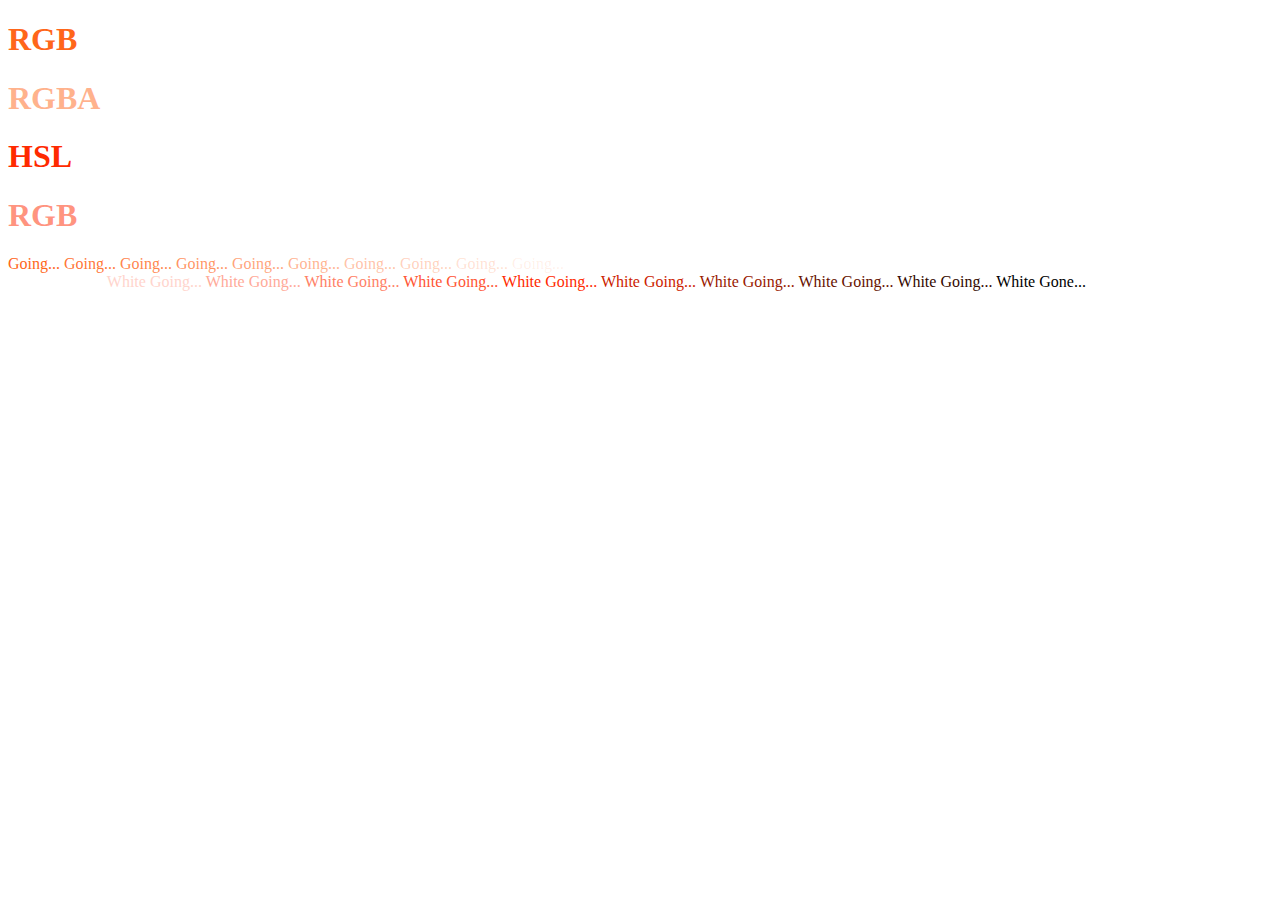
<file: Unit 4/Module 1/Color.html>
<!DOCTYPE html>
<html lang="en">

    <head>
        <title>
            Color Style
        </title>

    </head>



    <body>

        <h1 style="color: rgb(100%,40% ,10% );">RGB</h1>
        <h1 style="color: rgba(100%,40% ,10%,.5 );">RGBA</h1>
        <h1 style="color: hsl(370,100% ,50%);">HSL</h1>
        <h1 style="color: hsla(370,100% ,50%,.5 );">RGB</h1>    
        <span style="color: rgba(100%, 40%, 10%, 1);">Going...</span>
        <span style="color: rgba(100%, 40%, 10%, .9);">Going...</span>
        <span style="color: rgba(100%, 40%, 10%, .8);">Going...</span>
        <span style="color: rgba(100%, 40%, 10%, .7);">Going...</span>
        <span style="color: rgba(100%, 40%, 10%, .6);">Going...</span>
        <span style="color: rgba(100%, 40%, 10%, .5);">Going...</span>
        <span style="color: rgba(100%, 40%, 10%, .4);">Going...</span>
        <span style="color: rgba(100%, 40%, 10%, .3);">Going...</span>
        <span style="color: rgba(100%, 40%, 10%, .2);">Going...</span>
        <span style="color: rgba(100%, 40%, 10%, .1);">Going...</span>
        <span style="color: rgba(100%, 40%, 10%, 0);">Gone</span>
        <br>
        <span style="color: hsl(370,100%,100%);">White Going...</span>
        <span style="color: hsl(370,100%,90%);">White Going...</span>
        <span style="color: hsl(370,100%,80%);">White Going...</span>
        <span style="color: hsl(370,100%,70%);">White Going...</span>
        <span style="color: hsl(370,100%,60%);">White Going...</span>
        <span style="color: hsl(370,100%,50%);">White Going...</span>
        <span style="color: hsl(370,100%,40%);">White Going...</span>
        <span style="color: hsl(370,100%,30%);">White Going...</span>
        <span style="color: hsl(370,100%,20%);">White Going...</span>
        <span style="color: hsl(370,100%,10%);">White Going...</span>
        <span style="color: hsl(370,100%,0%);">White Gone...</span>

    </body>





</html>
</file>
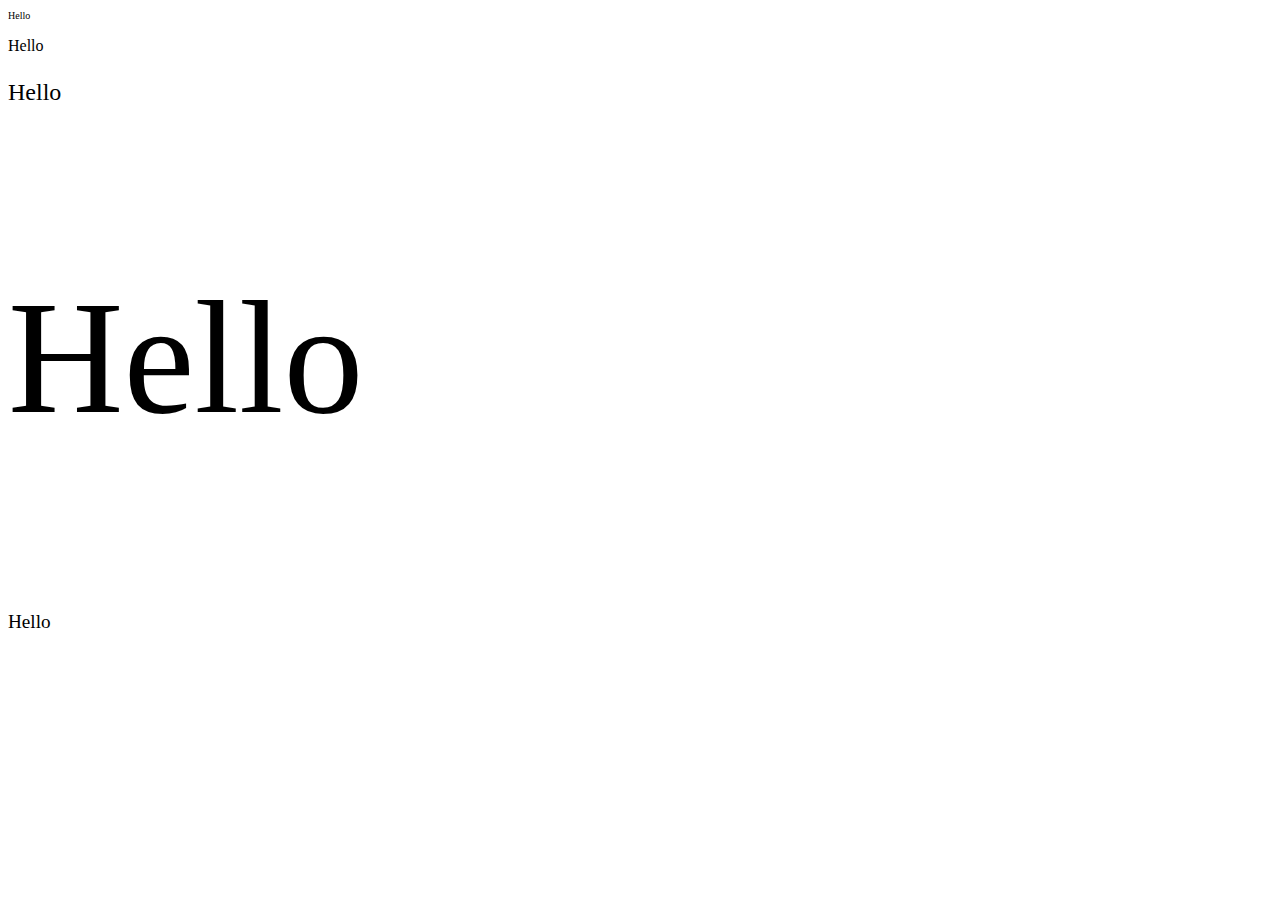
<file: Unit 4/Module 1/font size.html>
<!DOCTYPE html>
<html lang="en">
    <head>
        <meta charset="utf-8">
    </head>
    <body>
        <p style="font-size: 10px;">Hello</p>
        <p style="font-size: 1em;">Hello</p>
        <p style ="font-size: 18pt;">Hello</p>
        <p style ="font-size:10rem">Hello</p>
        <p style ="font-size:120% ;">Hello</p>
    </body>
</html>
</file>
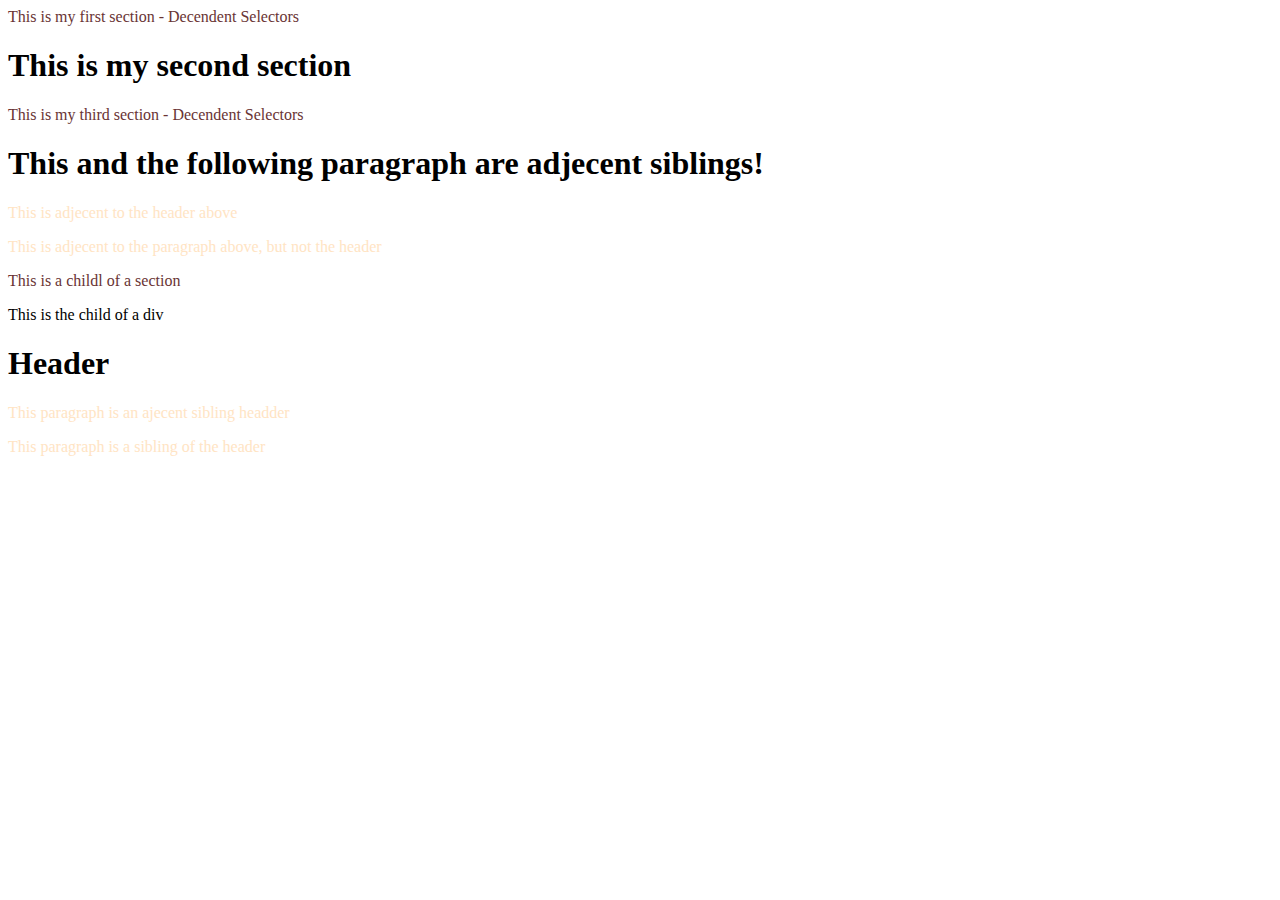
<file: Unit 4/Module 1/Rational Selectors.html>
<DOCTYPE html>
    <html lang="en">
    
        <head>
            <meta charset="utf-8">
            <title> CSS Selectors</title>
    
            <style>
                section p{
                    color: red;
                }
            
            </style>
    
            <style>
                h1+p{
                    color: aqua;
                }
            </style>
    
            <style>
              section>p{
                 color: rgb(105, 52, 52);
                }
    
            </style>
    
            <style>
               h1~p{
                  color: bisque;
             }
    
            </style>
    
        </head>
    
    
        <body>
            <section>
                <p>This is my first section - Decendent Selectors</p>
            </section>
            <section>
                <h1>This is my second section</h1>
            </section>
            <section>
                <p>This is my third section - Decendent Selectors</p>
            </section>
            <section> 
                <h1> This and the following paragraph are adjecent siblings!</h1>
                <p>This is adjecent to the header above</p>
                <p>This is adjecent to the paragraph above, but not the header</p>
            </section>
            <section>
                <p> This is a childl of a section</p>
            </section>
            <div>
                <p>This is the child of a div</p>
            </div>

            <h1>Header</h1>
            <p>This paragraph is an ajecent sibling headder</p>
            <p>This paragraph is a sibling of the header</p>

        </body>
    
    
    
    
    
    </html>
</file>
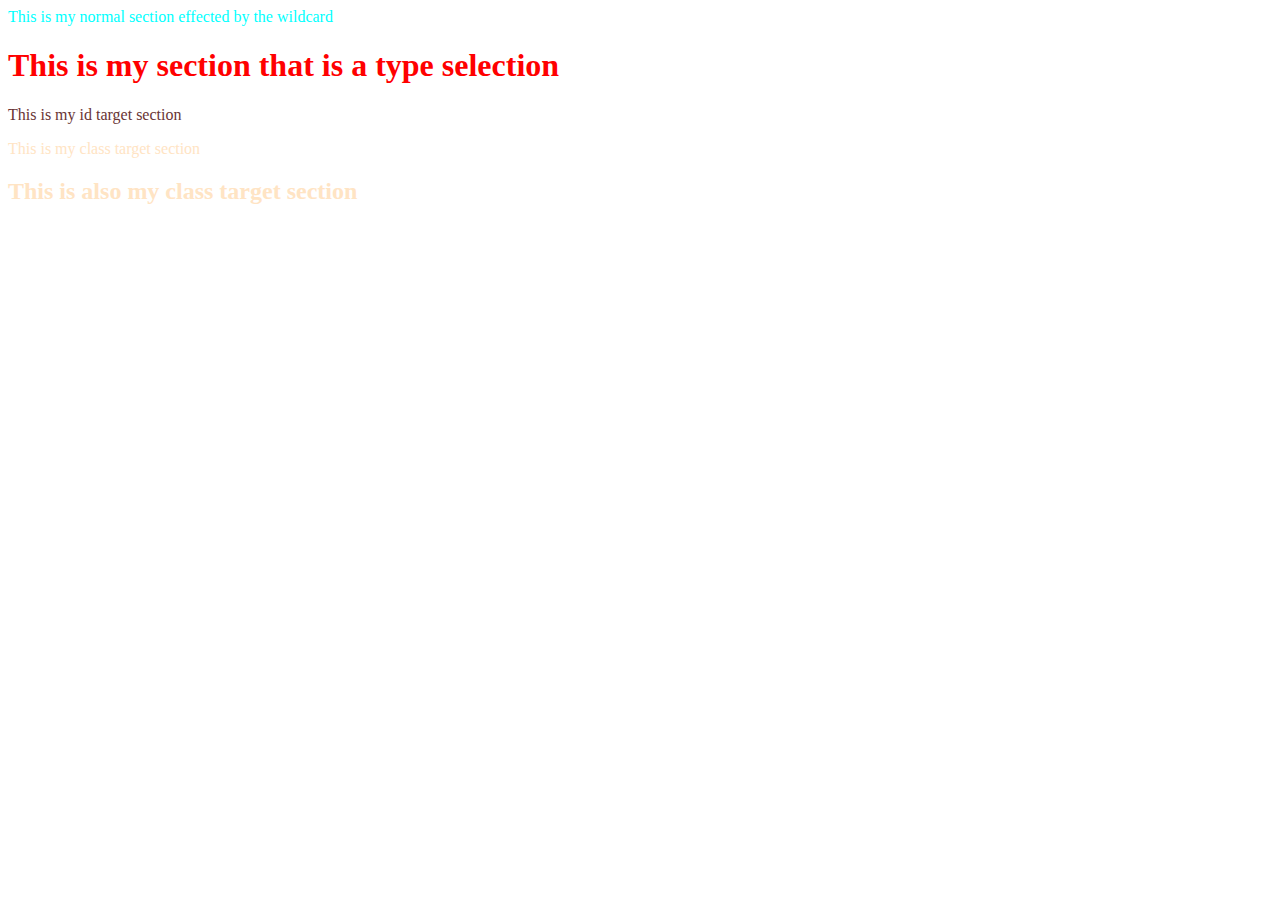
<file: Unit 4/Module 1/Selectors.html>
<DOCTYPE html>
<html lang="en">

    <head>
        <meta charset="utf-8">
        <title> CSS Selectors</title>

        <style>
            h1{
                color: red;
            }
        
        </style>

        <style>
            *{
                color: aqua;
            }
        </style>

        <style>
          #target{
             color: rgb(105, 52, 52);
            }

        </style>

        <style>
           .red{
              color: bisque;
         }

        </style>

    </head>


    <body>
        <section>
            <p> This is my normal section effected by the wildcard</p>
            <h1>This is my section that is a type selection</h1>
            <p id="target">This is my id target section</p>
            <p class="red">This is my class target section</p>
            <h2 class="red">This is also my class target section
        </section>


    </body>





</html>
</file>
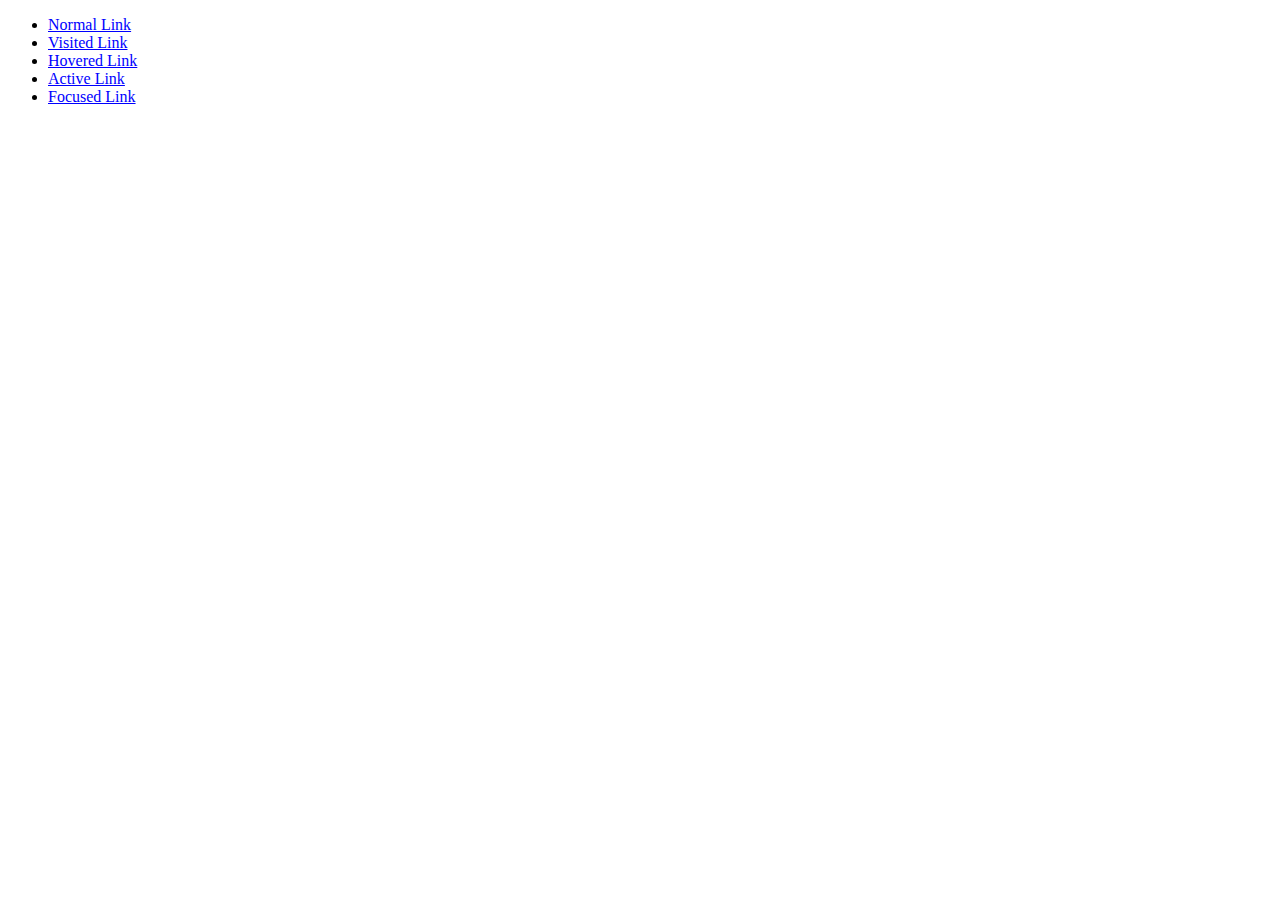
<file: Unit 4/Module 4/Pseudo Class page.html>
<!DOCTYPE html>
<html lang = "en">
<head>
	<title>Pseudo-Classes</title>
	<style>
		a {
			color: blue;

		}
		
		a:visited {
			color: purple;

		}
		
		a:hover {
			color: red;

		}
		
		a:active {
			color: green;

		}
		
		a:focus {
			color: orange;

		}
	</style>
</head>
<body>
	
	
	<ul>
		<li><a href="#">Normal Link</a></li>
		<li><a href="#">Visited Link</a></li>
		<li><a href="#">Hovered Link</a></li>
		<li><a href="#">Active Link</a></li>
		<li><a href="#">Focused Link</a></li>
	</ul>
</body>
</html>
</file>
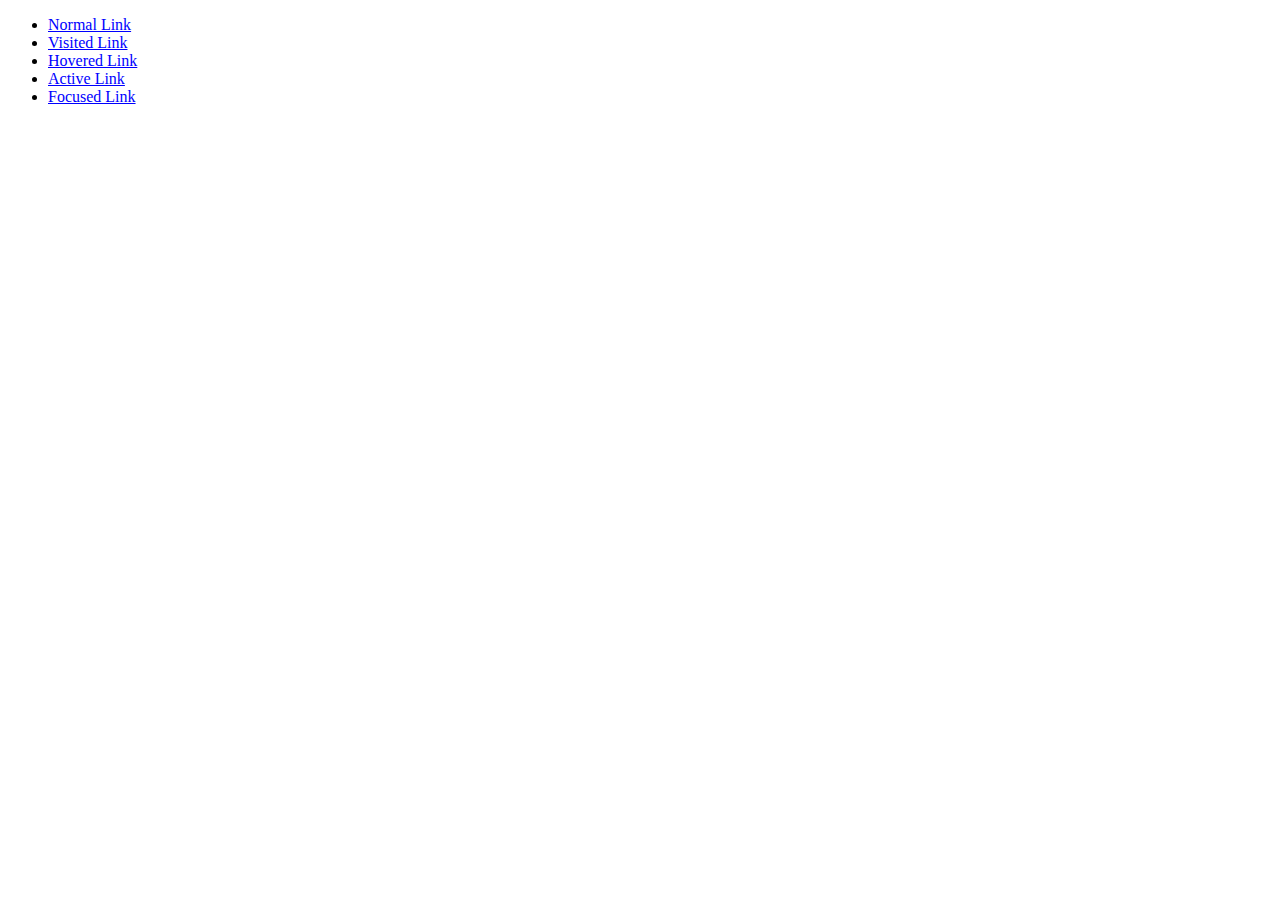
<file: Unit 4/Module 4/Untitled-1.html>
<!DOCTYPE html>
<html lang = "en">
<head>
	<title>Pseudo-Classes</title>
	<style>
		a {
			color: blue;

		}
		
		a:visited {
			color: purple;

		}
		
		a:hover {
			color: red;

		}
		
		a:active {
			color: green;

		}
		
		a:focus {
			color: orange;

		}
	</style>
</head>
<body>
	
	
	<ul>
		<li><a href="#">Normal Link</a></li>
		<li><a href="#">Visited Link</a></li>
		<li><a href="#">Hovered Link</a></li>
		<li><a href="#">Active Link</a></li>
		<li><a href="#">Focused Link</a></li>
	</ul>
</body>
</html>
</file>
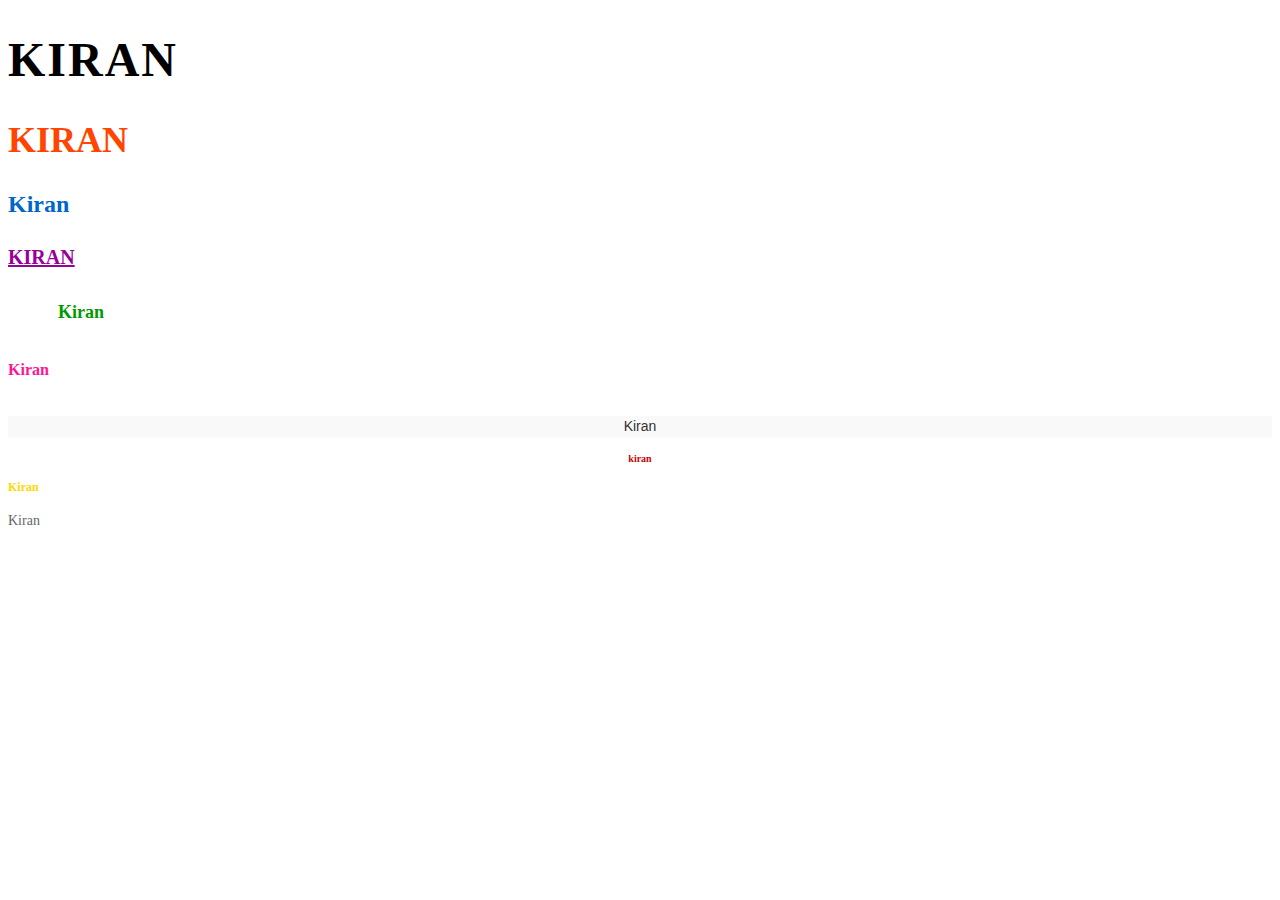
<file: Unit 4/Module 6/Advanced Fonts.html>
<!DOCTYPE html>
<html>
<head>
	<title>My Name in 10 Different Styles</title>
	<style>
		.w {
			background-color: #F9F9F9;
			font-family: Arial, sans-serif;
			color: #333333;
			text-align: center;
		}
		
		h1 {
			font-size: 48px;
			font-weight: bold;
			letter-spacing: 2px;
			text-transform: uppercase;
		}
		
		h2 {
			font-size: 36px;
			font-weight: bold;
			color: #FF4500;
			text-transform: uppercase;

		}
		
		h3 {
			font-size: 24px;
			font-weight: bold;
			color: #0066CC;

		}
		
		h4 {
			font-size: 20px;
			font-weight: bold;
			color: #990099;
			text-transform: uppercase;
			text-decoration: underline;
			line-height: 1.5em;
			margin-top: 20px;
			margin-bottom: 10px;
		}
		
		h5 {
			font-size: 18px;
			font-weight: bold;
			color: #009900;
			text-align: left;
			margin-left: 50px;
			margin-right: 50px;
		}
		
		h6 {
			font-size: 16px;
			font-weight: bold;
			color: #FF1493;
			text-transform: capitalize;
		}
		
		p {
			font-size: 14px;
			line-height: 1.5em;
			color: #666666;
			text-align: justify;

		}
		
		.t {
			font-size: 12px;
			font-weight: bold;
			color: #FFD700;
			border-radius: 5px;
		}
		
		.e {
			font-size: 10px;
			font-weight: bold;
			color: #CC0000;
			text-transform: lowercase;
			text-align: center;

		}
	</style>
</head>
<body>
	<h1>Kiran</h1>
	<h2>Kiran</h2>
	<h3>Kiran</h3>
	<h4>Kiran</h4>
	<h5>Kiran</h5>
	<h6>Kiran</h6>
	<p class="w">Kiran</p>
	<p class = "e"> Kiran </p>
	<p class = "t"> Kiran </p>
	<p> Kiran </p>
</file>
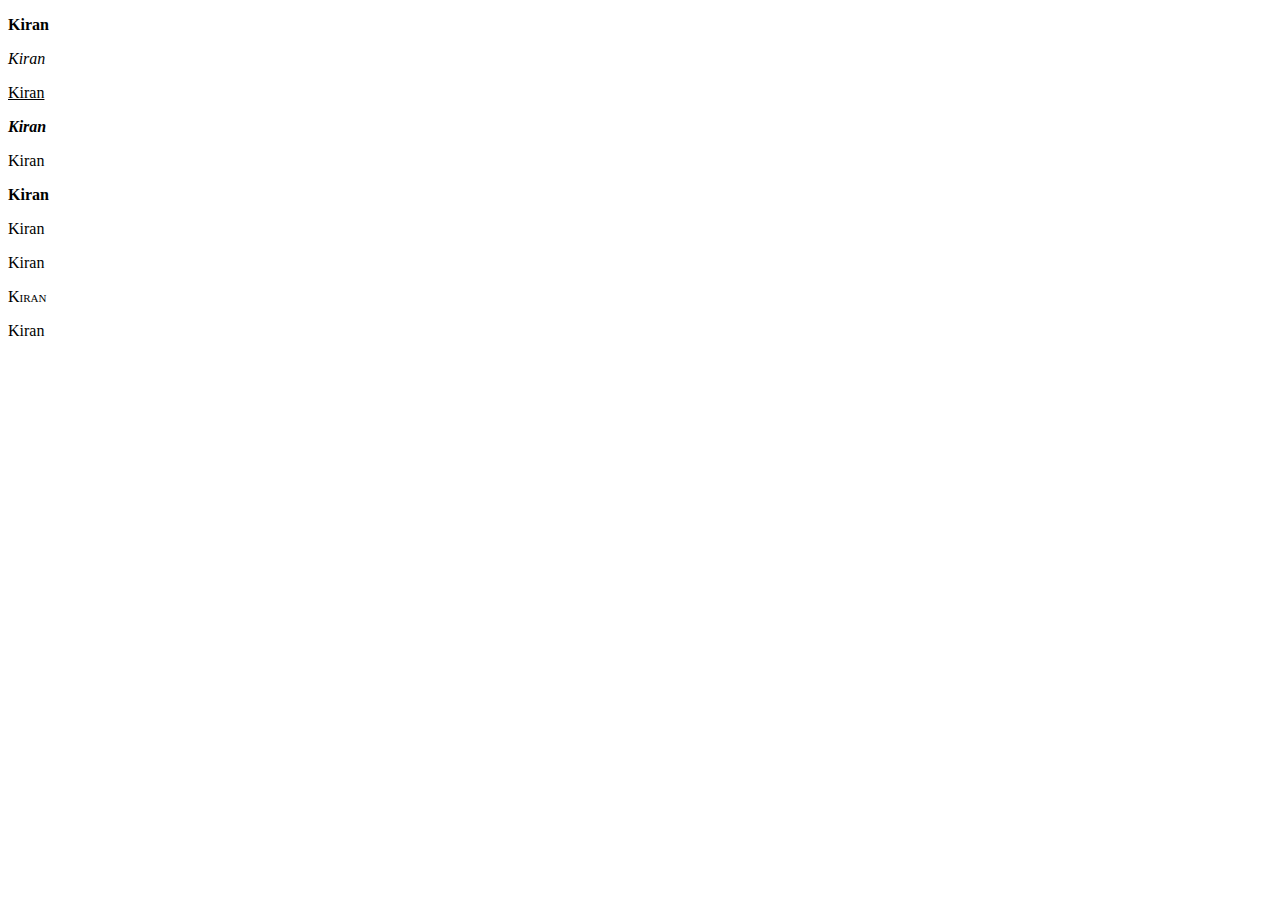
<file: Unit 4/Module 6/Fonts with Weight.html>
<!DOCTYPE html>
<html>
<head>
	<title>My name in Wieghted Fonts</title>
	<style>
		.w {
			font-family: "Times New Roman", Times, serif;
			font-size: 24px;
			margin: 10px;
		}

		.bold {
            font-family: "Times New Roman", Times, serif;
			font-weight: bold;
		}

		.italic {
			font-style: italic;
            font-family: "Times New Roman", Times, serif;
		}

		.underline {
			text-decoration: underline;
            font-family: "Times New Roman", Times, serif;
		}

		.e {
			font-weight: bold;
			font-style: italic;
            font-family: "Times New Roman", Times, serif;
		}

		.r {
			font-weight: lighter;
            font-family: "Times New Roman", Times, serif;
		}

		.t {
			font-weight: 900;
            font-family: "Times New Roman", Times, serif;
		}

		.y {
			font-stretch: condensed;
            font-family: "Times New Roman", Times, serif;
		}

		.u {
			font-stretch: expanded;
            font-family: "Times New Roman", Times, serif;
		}

		.i {
			font-variant: small-caps;
            font-family: "Times New Roman", Times, serif;
		}
	</style>
</head>
<body>
	<p class="bold">Kiran</p>
	<p class="italic">Kiran</p>
	<p class="underline">Kiran</p>
	<p class="e">Kiran</p>
	<p class="r">Kiran</p>
	<p class="t">Kiran</p>
	<p class="y">Kiran</p>
	<p class="u">Kiran</p>
	<p class="i">Kiran</p>
	<p>Kiran</p>
</body>
</html>
</file>
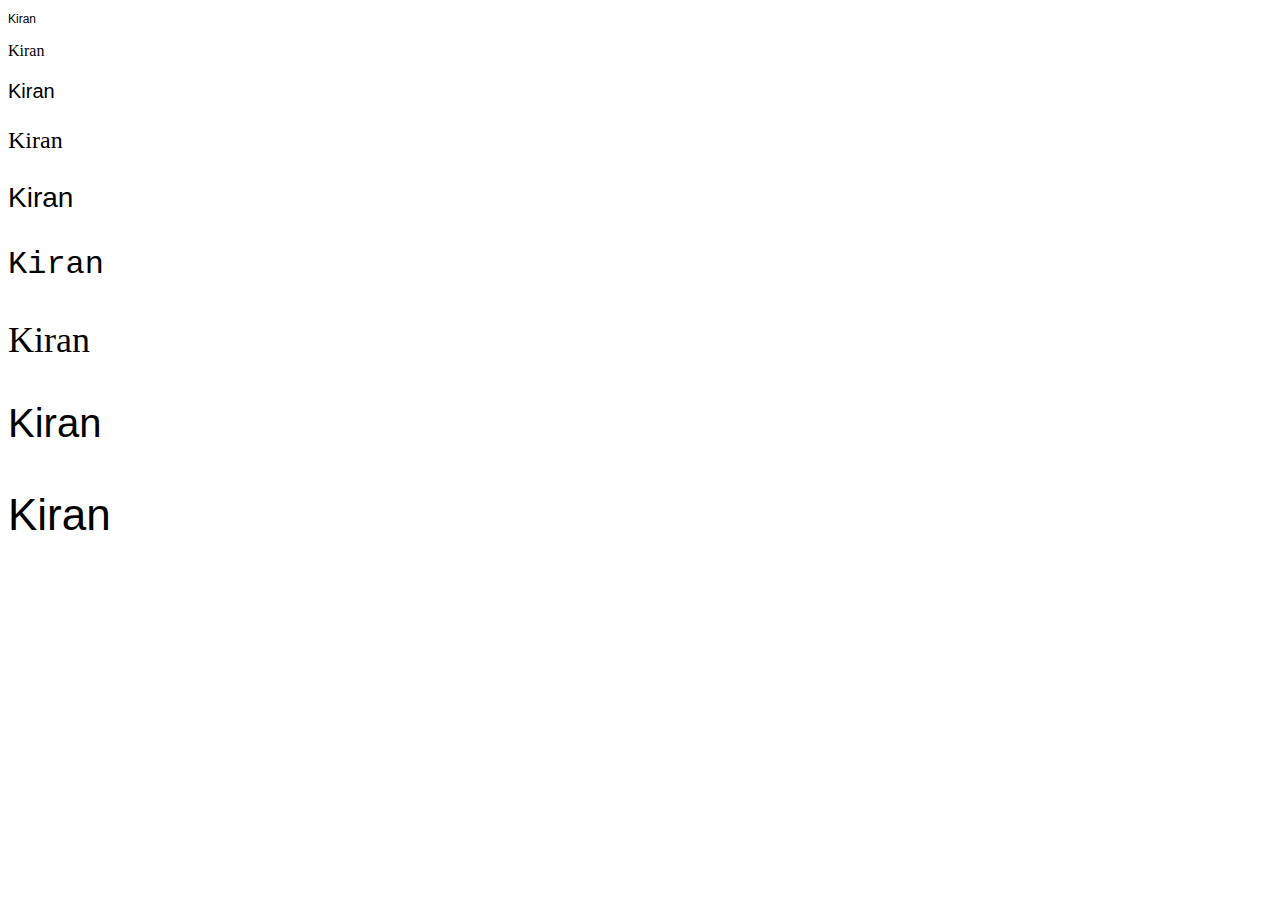
<file: Unit 4/Module 6/Fonts.html>
<!DOCTYPE html>
<html>
  <head>
    <title>My Name in 10 Different Fonts and Sizes</title>
    <style>
      /* Define different font sizes and styles */
      .q {
        font-size: 12px;
        font-family: Arial, sans-serif;
      }
      .w {
        font-size: 16px;
        font-family: Times New Roman, serif;
      }
      .e {
        font-size: 20px;
        font-family: Impact, sans-serif;
      }
      .r {
        font-size: 24px;
        font-family: Georgia, serif;
      }
      .t {
        font-size: 28px;
        font-family: Verdana, sans-serif;
      }
      .y {
        font-size: 32px;
        font-family: Courier New, monospace;
      }
      .u {
        font-size: 36px;
        font-family: Comic Sans MS, cursive;
      }
      .i {
        font-size: 40px;
        font-family: Tahoma, sans-serif;
      }
      .o {
        font-size: 44px;
        font-family: Impact, sans-serif;
      }
    </style>
  </head>
  <body>
    <!-- Display the name in different font sizes and styles -->
    <p class="q">Kiran</p>
    <p class="w">Kiran</p>
    <p class="e">Kiran</p>
    <p class="r">Kiran</p>
    <p class="t">Kiran</p>
    <p class="y">Kiran</p>
    <p class="u">Kiran</p>
    <p class="i">Kiran</p>
    <p class="o">Kiran</p>
  </body>
</html>
</file>
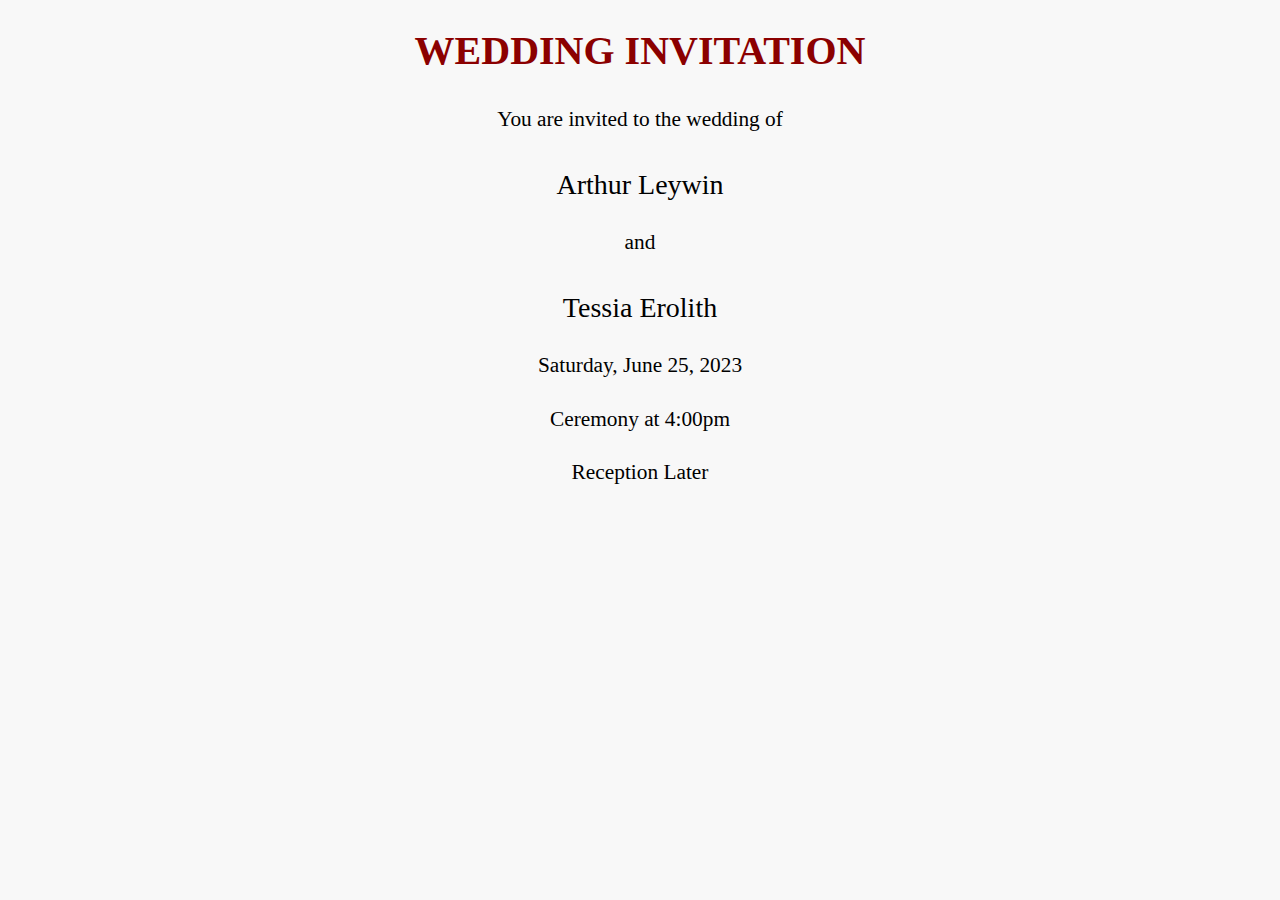
<file: Unit 4/Module 7/Untitled-1.html>
<!DOCTYPE html>
<html>
<head>
	<title>Wedding Invitation</title>
	<link rel="stylesheet" href="styles.css">
	<style>
		h1 {
			color: #8b0000;
			text-align: center;
			font-size: 30pt;
			font-family: serif;
			text-transform: uppercase;
			margin-bottom: 30px;
		}
		
		p {
			font-size: 16pt;
			font-family: serif;
			line-height: 1.5;
			text-align: center;
			margin-bottom: 20px;
		}
		
	</style>
</head>
<body>
	<h1>Wedding Invitation</h1>
	<p>You are invited to the wedding of</p>
	<p style="font-size: 28px;">Arthur Leywin</p>
	<p>and</p>
	<p style="font-size: 28px;">Tessia Erolith</p>
	<p class="date">Saturday, June 25, 2023</p>
	<p>Ceremony at 4:00pm</p>
	<p>Reception Later</p>
</body>
</html>
</file>
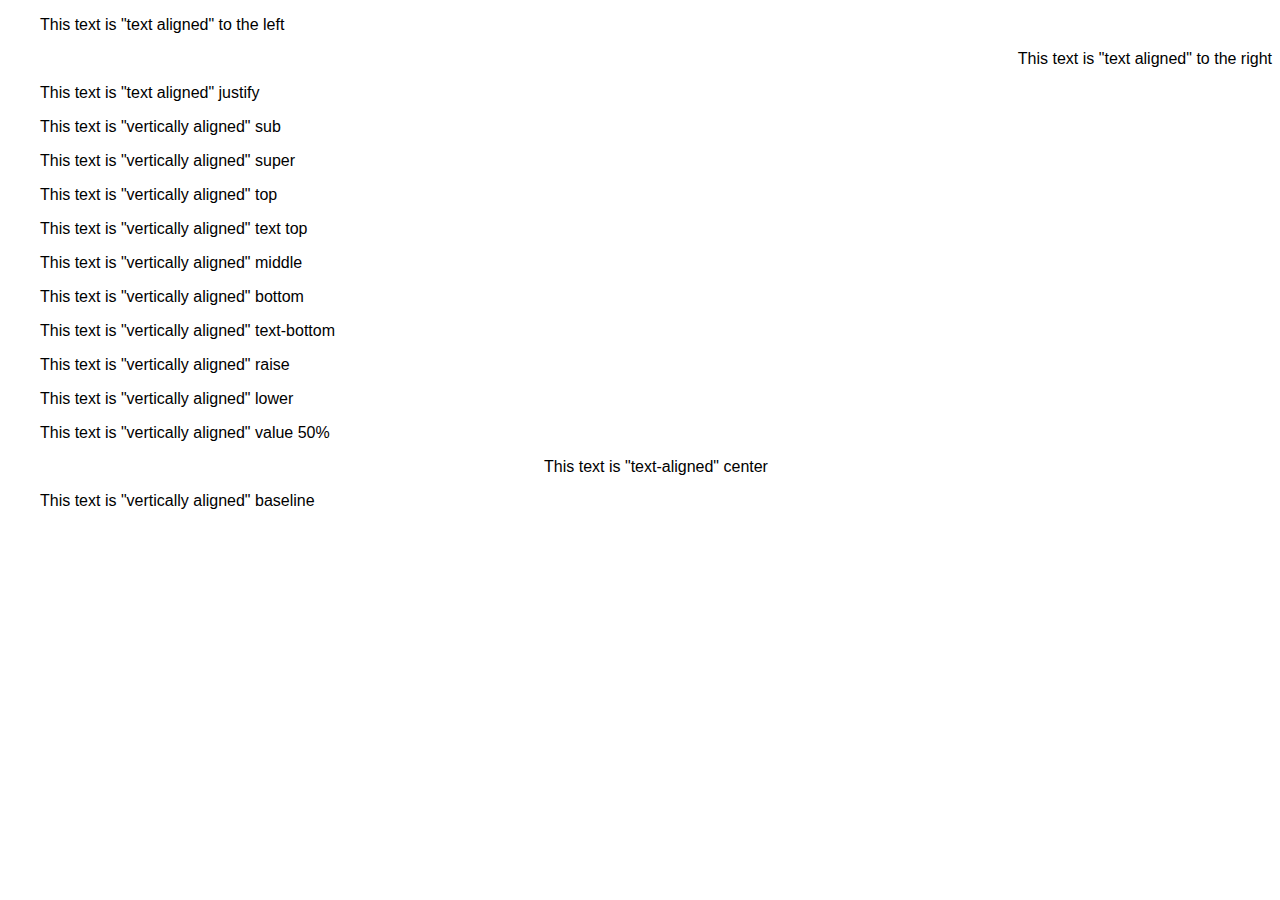
<file: Unit 4/Module 7/Word placement.html>
<!DOCTYPE html>
<html>
    <head>
        <meta charset="utf-8">
        <link rel="stylesheet" href="stlyesheet.css">
	    <title>Text Positioning</title>
	    <style>
		body {
			font-size: 16px;
			font-family: sans-serif;

        }

		p {
			text-indent: 2em;

			text-align: left;
        }

			

	    </style>
    </head>
<body>
    <P class = "p1">This text is "text aligned" to the left</P>
    <P class = "p2">This text is "text aligned" to the right</P>
    <P class = "p3">This text is "text aligned" justify</P>
    <P class = "p4">This text is "vertically aligned" sub</P>
    <P class = "p5">This text is "vertically aligned" super</P>
    <P class = "p6">This text is "vertically aligned" top</P>
    <P class = "p7">This text is "vertically aligned" text top</P>
    <P class = "p8">This text is "vertically aligned" middle</P>
    <P class = "p9">This text is "vertically aligned" bottom</P>
    <P class = "p10">This text is "vertically aligned" text-bottom</P>
    <P class = "p11">This text is "vertically aligned" raise</P>
    <P class = "p12">This text is "vertically aligned" lower</P>
    <P class = "p13">This text is "vertically aligned" value 50%</P>
    <P class = "p14">This text is "text-aligned" center</P>
    <P class = "p15">This text is "vertically aligned" baseline</P>
</body>
</file>
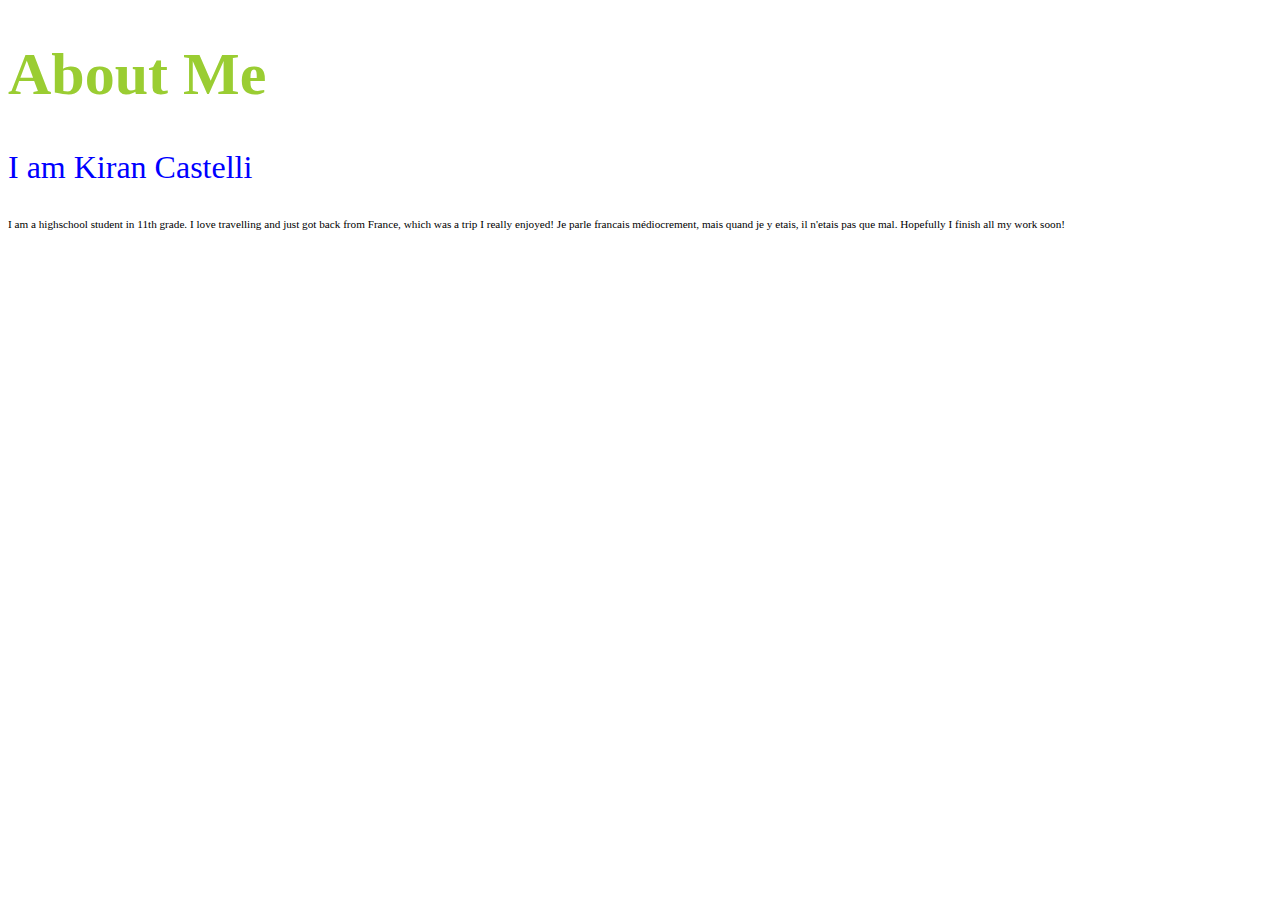
<file: Unit 4/Module 1/About me/Aboutme.html>
<!DOCTYPE html>
<html lang="en">
  <head>
    <title>About Me</title>
    <link rel="stylesheet" href="stylesheet.css">
    <style>
      h1{
        color: yellowgreen;
        font-size: 60px;
      }
    </style>

</head>
  <body>
    <h1>About Me</h1>
    <p style="color: blue; font-size: 2rem;" > I am Kiran Castelli</p>
    <p class="External">I am a highschool student in 11th grade. I love travelling and just got back from France, which was a trip I really enjoyed! Je parle francais 
      médiocrement, mais quand je y etais, il n'etais pas que mal. Hopefully I finish all my work soon!</p>
</html>
</file>
<file: Unit 4/Module 7/styles.css>
body {
	background-color: #f8f8f8;
}

p:first-child {
	margin-top: 0;
}
</file>
<file: Unit 4/Module 7/stlyesheet.css>
.p1 {
    text-align: left;
 }
    
    
    .p2{
        text-align: right;
    }
        

    .p3{
        text-align: justify;
    }

    
    .p4{
        vertical-align: sub;
    }
    .p5{			
        vertical-align: super;
    }

    .p6{
        vertical-align: top;
    }
    .p7{
        vertical-align: text-top;
        }
    
    .p8{
    vertical-align: middle;
        }

    .p9{

        vertical-align: bottom;
    }
        

    
    .p10{

        vertical-align: text-bottom;

    }


    
    .p11{

        vertical-align: raise;

    }


    
    .p12{

        vertical-align: lower;

    }


    .p13{

        vertical-align: 50%;
        
    }

    .p14{
        text-align: center;
    }

    .p15{
        vertical-align: baseline;

    }
</file>
<file: Unit 4/Module 1/About me/stylesheet.css>
/* stylesheet.css */
.External{
  font-size: 70%;
}
</file>
